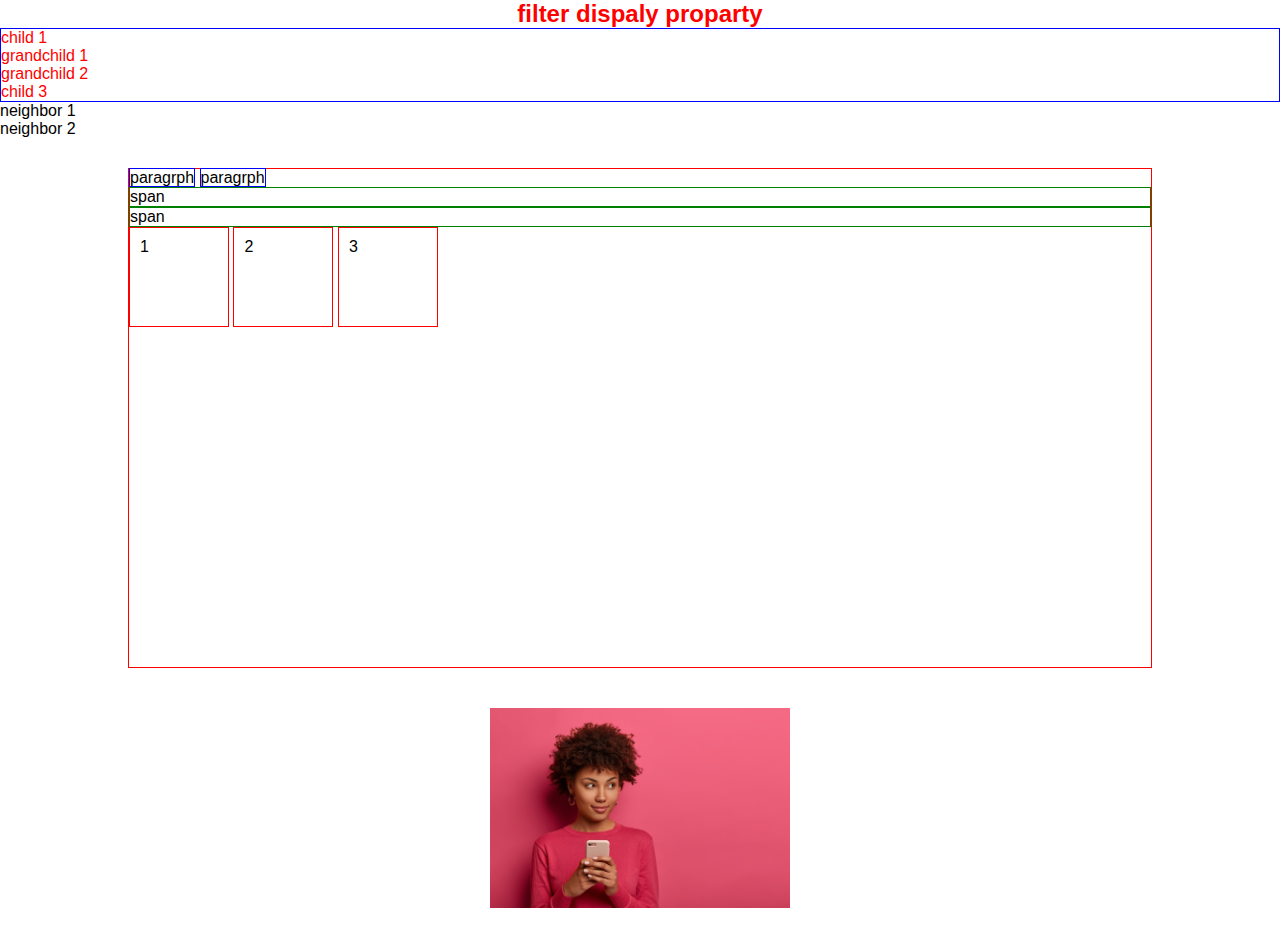
<file: index.html>
<!DOCTYPE html>
<html lang="en">
<head>
    <meta charset="UTF-8">
    <meta http-equiv="X-UA-Compatible" content="IE=edge">
    <meta name="viewport" content="width=\, initial-scale=1.0">
    <title>Document</title>
    <link rel="stylesheet" href="./style.css">
</head>
<body>
    <h2 class="title">filter dispaly proparty</h2>
    <div class="main">
        <p>child 1</p>
        <div>
            <p>grandchild 1</p>
            <p>grandchild 2</p>
        </div>
        <p>child 3</p>
    </div>
    <p>neighbor 1</p>
    <p>neighbor 2</p>


    
    <div class="container">

    

        <div class="hiideb"></div>
        <p>paragrph</p>
        <p>paragrph</p>
        <span>span</span>
        <span>span</span>

        <div class="box">1</div>
        <div class="box">2</div>
        <div class="box">3</div>
    </div>
    <img class="photo" src="./close_up_portrait_young_beautiful_woman_isolated_273609_34722_Copy.jpg" alt="">




</body>
</html>
</file>
<file: style.css>
*{
    margin: 0;
    padding: 0;
    box-sizing: border-box;
    font-family: sans-serif;
}
.title{
    text-align: center;
    color: red;
}
.photo{
    width: 300px;
    display: block;
    margin: 40px auto;

    
    transition: .5s;
}
.photo:hover{
    filter: blur(5px);
    filter: brightness(130%);
    filter: contrast(150%);
    filter: grayscale(100%);
    filter: hue-rotate(100deg);
    filter: invert(100%);
    filter: saturate(150%);
    filter: sepia(150%);

    filter: blur(3px) brightness(120%) sepia(100%);

}
.container{
    width: 80%;
    height: 500px;
    border: 1px solid red;
    margin: 30px auto;
}
.container p{
    border: 1px solid  blue;
    display: inline;
}
.container span{
    border: 1px solid green;
    display: block;

}
.box{
    width: 100px;
    height: 100px;
    border: solid 1px red;
    display: inline-block;
    padding: 10px;

}
.hiideb{
    width: 100px;
    height: 100px;
    background: black;
    opacity: #000;

    display: none;
}
.main{
    border: 1px solid blue;
}
/* combination */
/* > - only child */
/* + - only one neighbot */
/* ~ - all neighbors */
.main p{
    color: red;
}
</file>
